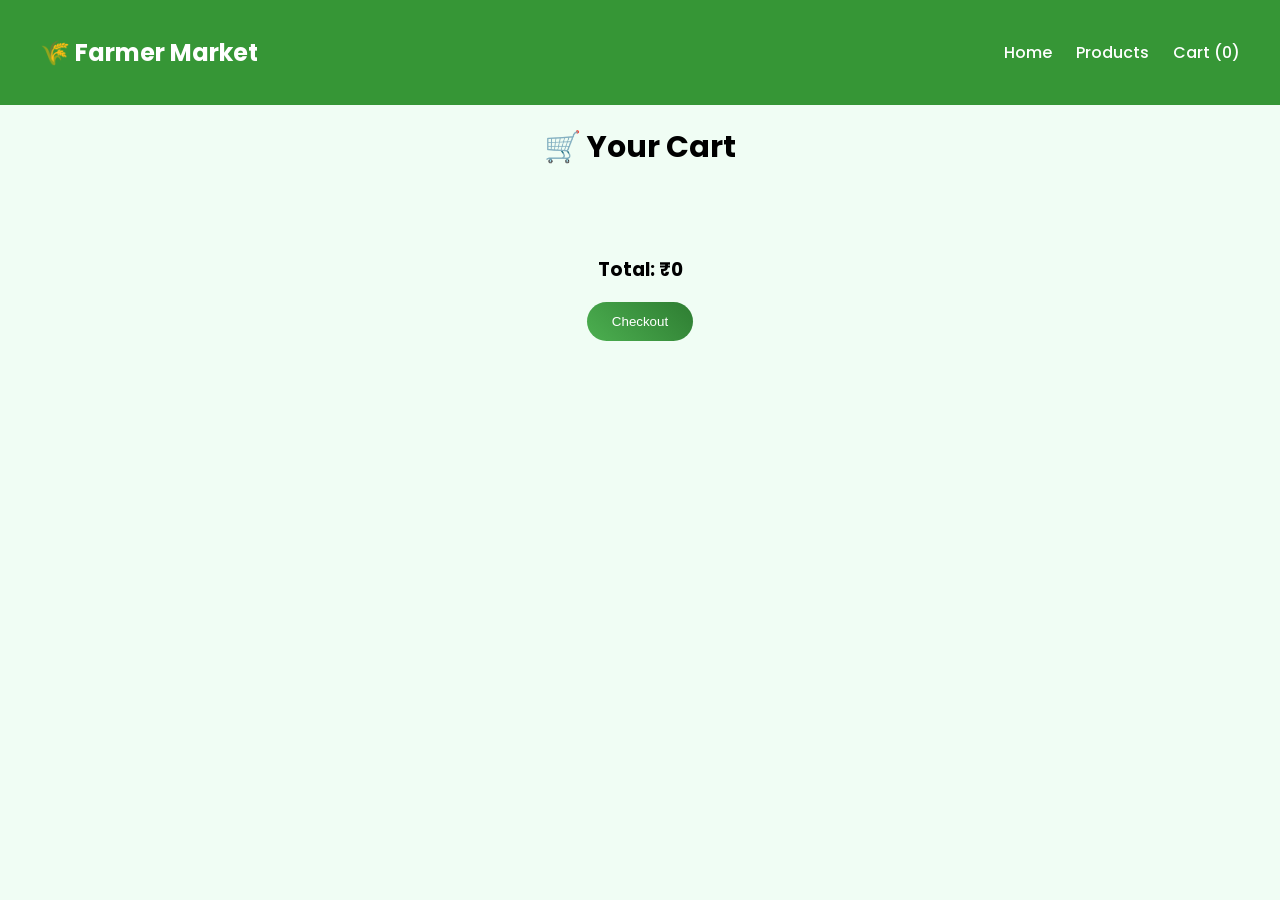
<file: cart.html>
<!DOCTYPE html>
<html lang="en">
<head>
<meta charset="UTF-8">
<title>Cart</title>
<link rel="stylesheet" href="style.css">
<link href="https://fonts.googleapis.com/css2?family=Poppins&display=swap" rel="stylesheet">
</head>

<body>

<header>
    <h2>🌾 Farmer Market</h2>
    <nav>
        <a href="index.html">Home</a>
        <a href="products.html">Products</a>
        <a href="cart.html">Cart (<span id="cart-count">0</span>)</a>
    </nav>
</header>

<h2 class="title">🛒 Your Cart</h2>

<div id="cart-items" class="cart-container"></div>

<div class="cart-summary">
    <h3 id="total">Total: ₹0</h3>
    <button onclick="checkout()" class="btn">Checkout</button>
</div>

<div id="success-box" class="success-box">
    <h2>✅ Order Placed Successfully!</h2>
    <p>Thank you for supporting farmers 🌿</p>
</div>

<script src="script.js"></script>
</body>
</html>
</file>
<file: style.css>
body {
    margin: 0;
    font-family: 'Poppins', sans-serif;
    background: #f0fdf4;
}

/* HEADER */
header {
    display: flex;
    justify-content: space-between;
    align-items: center;
    padding: 15px 40px;
    background: rgba(34,139,34,0.9);
    backdrop-filter: blur(10px);
    color: white;
    position: sticky;
    top: 0;
}

nav a {
    color: white;
    margin-left: 20px;
    text-decoration: none;
    font-weight: 500;
    transition: 0.3s;
}

nav a:hover {
    color: #ffdd57;
}

/* HERO */
.hero {
    height: 90vh;
    background: linear-gradient(rgba(0,0,0,0.5),rgba(0,0,0,0.5)),
    url('https://images.unsplash.com/photo-1501004318641-b39e6451bec6');
    background-size: cover;
    background-position: center;
    display: flex;
    justify-content: center;
    align-items: center;
    text-align: center;
    color: white;
}

.hero-content h1 {
    font-size: 50px;
    margin-bottom: 10px;
}

.hero-content p {
    font-size: 18px;
    margin-bottom: 20px;
}

/* BUTTON */
.btn {
    padding: 12px 25px;
    background: linear-gradient(45deg,#4CAF50,#2e7d32);
    border: none;
    color: white;
    border-radius: 25px;
    cursor: pointer;
    transition: 0.3s;
}

.btn:hover {
    transform: scale(1.1);
    box-shadow: 0 0 15px rgba(0,0,0,0.3);
}

/* PRODUCTS GRID */
.products {
    display: grid;
    grid-template-columns: repeat(auto-fit,minmax(220px,1fr));
    gap: 25px;
    padding: 40px;
}

/* CARD DESIGN */
.card {
    background: white;
    border-radius: 15px;
    padding: 20px;
    text-align: center;
    box-shadow: 0 10px 25px rgba(0,0,0,0.1);
    transition: 0.3s;
    position: relative;
    overflow: hidden;
}

.card img {
    width: 100%;
    border-radius: 10px;
}

.card:hover {
    transform: translateY(-10px);
}

.card h3 {
    margin: 10px 0;
}

.card p {
    color: green;
    font-weight: bold;
}

/* ADD BUTTON */
.card button {
    padding: 8px 15px;
    border: none;
    background: #4CAF50;
    color: white;
    border-radius: 20px;
    cursor: pointer;
    transition: 0.3s;
}

.card button:hover {
    background: #2e7d32;
}

/* TITLE */
.title {
    text-align: center;
    margin-top: 20px;
    font-size: 30px;
}

/* CART */
#cart-items div {
    background: white;
    margin: 10px auto;
    padding: 15px;
    width: 80%;
    border-radius: 10px;
    box-shadow: 0 5px 10px rgba(0,0,0,0.1);
}

/* FOOTER */
footer {
    background: #2e7d32;
    color: white;
    text-align: center;
    padding: 15px;
}

/* FEATURES */
.features {
    display: flex;
    justify-content: space-around;
    padding: 40px;
    text-align: center;
}

.feature-box {
    background: white;
    padding: 20px;
    border-radius: 15px;
    width: 250px;
    box-shadow: 0 5px 15px rgba(0,0,0,0.1);
    transition: 0.3s;
}

.feature-box:hover {
    transform: translateY(-10px);
}

/* ABOUT */
.about {
    padding: 50px;
    text-align: center;
    background: #e8f5e9;
}

.about p {
    max-width: 400px;
    margin: auto;
}

/* TESTIMONIALS */
.testimonials {
    padding: 40px;
    text-align: center;
}

.testimonial {
    background: white;
    margin: 20px auto;
    padding: 20px;
    width: 60%;
    border-radius: 10px;
    box-shadow: 0 5px 10px rgba(0,0,0,0.1);
}

/* CART CONTAINER */
.cart-container {
    padding: 20px;
}

/* CART ITEM */
.cart-item {
    display: flex;
    justify-content: space-between;
    align-items: center;
    background: white;
    margin: 15px auto;
    padding: 15px;
    width: 80%;
    border-radius: 12px;
    box-shadow: 0 5px 15px rgba(0,0,0,0.1);
}

/* BUTTONS */
.cart-item button {
    padding: 5px 10px;
    margin: 5px;
    border: none;
    background: #4CAF50;
    color: white;
    border-radius: 5px;
    cursor: pointer;
}

.cart-item button:hover {
    background: #2e7d32;
}

/* SUMMARY */
.cart-summary {
    text-align: center;
    margin: 20px;
}

/* SUCCESS BOX */
.success-box {
    display: none;
    background: #e8f5e9;
    border: 2px solid #4CAF50;
    padding: 30px;
    margin: 30px auto;
    width: 60%;
    text-align: center;
    border-radius: 15px;
    animation: fadeIn 0.5s ease-in-out;
}

.success-box h2 {
    color: #2e7d32;
}

@keyframes fadeIn {
    from {opacity: 0;}
    to {opacity: 1;}
}

.card img {
    width: 100%;
    height: 140px;
    object-fit: cover;
}
</file>
